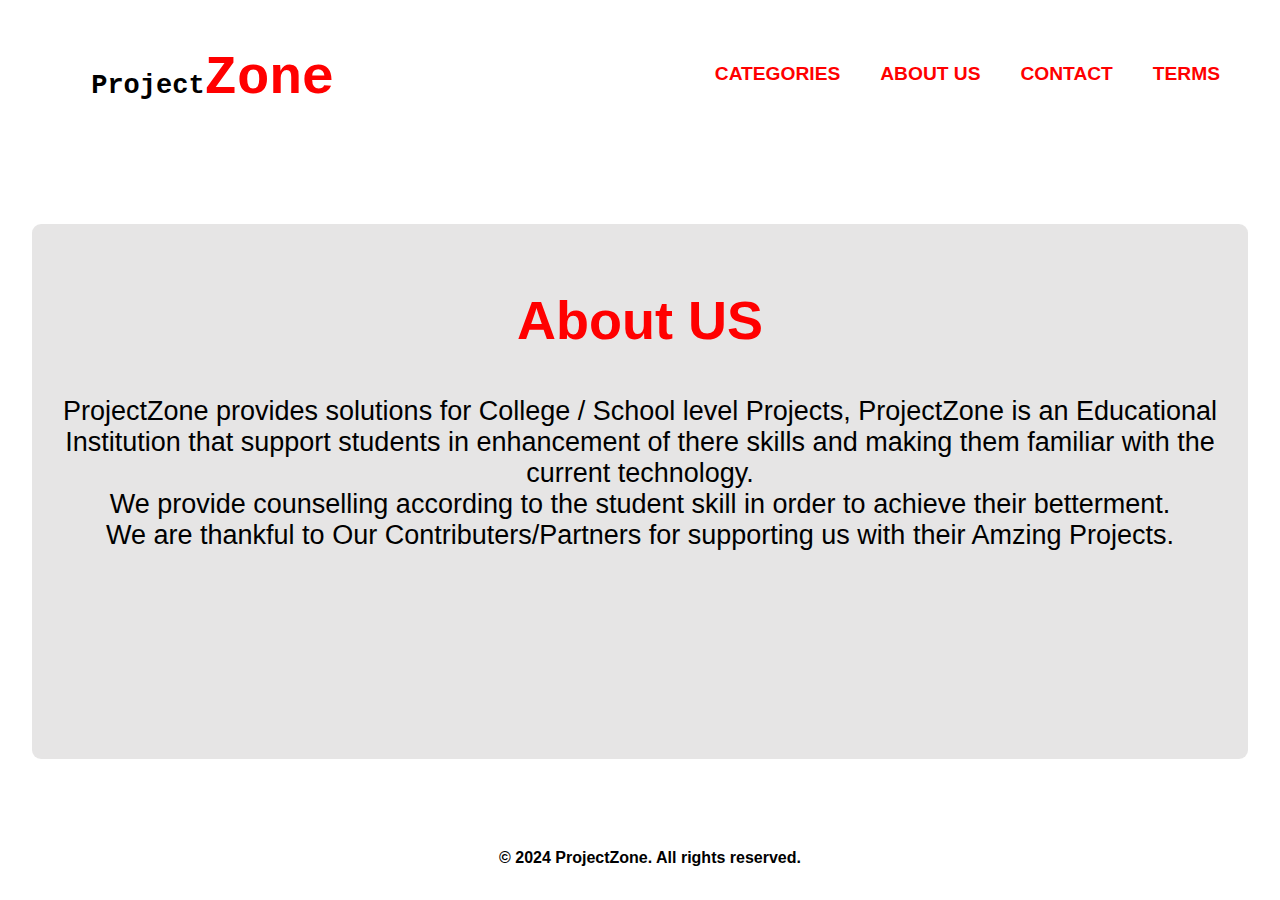
<file: about.html>
<!DOCTYPE html>
<html lang="en">

<head>
    <meta charset="UTF-8">
    <meta name="viewport" content="width=device-width, initial-scale=1.0">
    <title>ProjectZone</title>
    <link rel="stylesheet" href="styles.css">
    <link rel="stylesheet" href="about.css">
</head>

<body>
    <header>
        <h1>Project<a href="#">Zone</a></h1>
        <nav>
            <!-- <button class="menu-toggler">&#9776;</button> -->
            <ul>
                <li><a href="/ProjectZone/Index.html#category">CATEGORIES</a></li>
                <li><a href="#">ABOUT US</a></li>
                <li><a href="/ProjectZone/Index.html#contact">CONTACT</a></li>
                <li><a href="/ProjectZone/terms.html">TERMS</a></li>
            </ul>
        </nav>
    </header>
     <main>
        <section class="about-section">
            <h2>About US</h2>
            <p>ProjectZone provides solutions for College / School level Projects, ProjectZone is an Educational Institution that support students in enhancement of there skills and making them familiar with the current technology.<br> We provide counselling according to the student skill in order to achieve their betterment. <br>We are thankful to Our Contributers/Partners for supporting us with their Amzing Projects.</p>

        </section>
    </main>
   
<footer>
    <p>&copy; 2024 ProjectZone. All rights reserved.</p>
</footer>
</body>
</html>
</file>
<file: styles.css>
body {
    font-family: Arial, sans-serif;
    margin: 0;
    background-color: white;
    padding: 0;
    height: 100%;
    width: 100%;
}

header {
    /* background-color: #333; */
    color: white;
    padding: 20px;
    margin-left: 10px;
    text-align: left;
    display: flex;
    justify-content: space-between;
    align-items: center;
    /* position: fixed; */

}

header h1 {
    margin-left: 4vw;
    color: rgb(0, 0, 0);
    cursor: pointer;
    font-size: 3vh;
}

header h1 a {
    font-size: 6vh;
    color: rgb(255, 0, 0);
    text-decoration: none;
}

nav {
    margin-left: auto;
    display: flex;
    align-items: center;
}

.menu-toggler {
    display: none;
    opacity: 1;
    transition: opacity 0.5s ease;
    /* Add a transition for smooth fading */
    cursor: pointer;

}




nav ul {
    list-style-type: none;
    margin: 0;
    padding: 0;
    display: flex;
}

nav ul li {
    display: inline;
    margin-right: 40px;
}

nav ul li a {
    font-size: larger;
    text-decoration: none;
    color: rgb(255, 0, 0);
    font-weight: bold;
}

nav ul li a:hover {
    color: rgb(0, 0, 0);
    text-decoration: overline;
}

.home_image1_data p1 {
    font-size: 3vh;
}

#typewriter-text {
    font-family: monospace;
    font-size: 10vh;
    white-space: pre;
    overflow: hidden;
    border-right: 2px solid #000;
}

section {
    padding: 20px;
}

section#Hoarding {
    padding: 20px;
    margin-left: 40px;
    margin-right: 40px;
    /* background-image: url('/HomeImg1.png'); */
    /* Add the path to your background image */
    background-size: cover;
    /* Cover the entire section with the background image */
    background-position: center;
    /* Center the background image */
    color: rgb(255, 255, 255);
    text-align: center;
    height: 60vh;
    border-radius: 1vh;
    background-color: #d4d2d295;
/* background-size:100%; */
    /* background-attachment: fixed; */
}

.home_image1_data {
    margin-top: 8%;
}

.home_image1_data p {
    font-size: 5vh;
    padding: 0px;
    color: rgb(0, 0, 0);
}

.home_image1_data p3 {
    font-size: 5vh;
    color: rgb(0, 0, 0);
    font-weight: bold;
}

.home_image1_data p4 {
    color: red;
    font-size: 10vw;
    font-weight: bolder;

}

.home_image1_data h2 {
    color: rgb(255, 255, 255);
}


/* marquee */


.marquee-container {
    width: 100%;
    overflow: hidden;
    display: none;
    
}

.marquee-content {
    white-space: nowrap;
    animation: marquee 20s linear infinite;
    background-color: yellow;
    color: red;
}

@keyframes marquee {
    0% {
        transform: translateX(100%);
    }

    100% {
        transform: translateX(-100%);
    }
}
/* Categories Screen */
#category{
    align-items: center;
        text-align: center;
}
#category h2{
    font-size: 5vh;
    font-weight: bold;
    color: red;

}
img {
    width: 100%;
}

.back a {
    color: #000;
    margin: auto;
}

.caption,
h1 {
    font-family: monospace;
    font-size: 2em;
    padding: 10px 10px 0 10px;
}

.date {
    font-size: 0.75em;
}

.description {
    font-size: 0.9em;
    padding: 0 20px 20px 20px;
    text-align: left;
}

.container {
    perspective: 1000px;
    display: inline-block;
    margin: 3%;
}

.container:hover .flipper {
    transform: rotateY(180deg);
}

.container,
.front,
.back {
    width: 250px;
    height: 250px;
    background-color:white;
}

.flipper {
    transition: 0.6s;
    transform-style: preserve-3d;
    position: relative;
}

.front,
.back {
    backface-visibility: hidden;
    position: absolute;
    top: 0;
    left: 0;
    width: 250px;
    height: 250px;
    box-shadow: 0 4px 8px 0 rgba(0, 0, 0, 0.2),
                0 6px 20px 0 rgba(0, 0, 0, 0.19);
}

.front {
    z-index: 2;
}

.back {
    transform: rotateY(180deg);
}

#content {
    text-align: center;
}

/*  Contact */
#contact{
    background-color: #d4d2d295;
    text-align: center;
    align-items: center;
    margin-top: 7vh;
}
#contact h2{
    font-size: 5vh;
    font-weight: bold;
    color: red;

}

#contact a{
    text-decoration: none;
    color:red;
}

/* Footer*/

footer {
    
    color: rgb(0, 0, 0);
    text-align: center;
    padding: 10px;
    bottom: 0;
    width: 100%;
    font-weight: bold;
}


/* Responsivness */
@media only screen and (max-width: 768px) {
    header {
        flex-direction: column;
        align-items: center;
        text-align: center;
    }
    
    header h1 {
        margin-left: 0;
        margin-bottom: 10px;
    }

    nav {
        margin: 10px 0;
    }

    nav ul {
        display: none;
        /* Hide the navigation links on smaller screens */
        flex-direction: column;
        /* Stack the links vertically */
    }

    .menu-toggler {
        display: inline;
        /* Show the toggler on smaller screens */
        cursor: pointer;
    }

    .menu-toggler.hidden {
        opacity: 0;
        pointer-events: none;
        /* Make the hidden toggler not clickable */
    }

    section#Hoarding {
        /* margin: 10px;*/
        margin-left: 10px; 
        height: auto;
        width: auto;
        margin-right: 10px;
    }

    .home_image1_data {
        margin-top: 10%;
    }

    .home_image1_data p {
        font-size: 3vh;
    }

    .home_image1_data p3,
    .home_image1_data p4 {
        font-size: 4vh;
    }
    .marquee-container {
        display: block; /* Show on smaller screens */
    }

    .marquee-content {
        animation: marquee 5s linear infinite; /* Adjust speed for smaller screens */
    }
}
</file>
<file: about.css>
main {
    padding: 2em;
}
.about-section{
    height: 55vh;
    align-items: center;
    text-align: center;
}
.about-section{
    margin-bottom: 2em;
    margin-top: 5vh;
    background-color: #d4d2d295;
    border-radius: 1vh;
}

.about-section h2 {
    color:red;
font-weight: bold;
font-size: 6vh;
}

.about-section p {
    color: #000000;
    font-size: 3vh;

}
</file>
